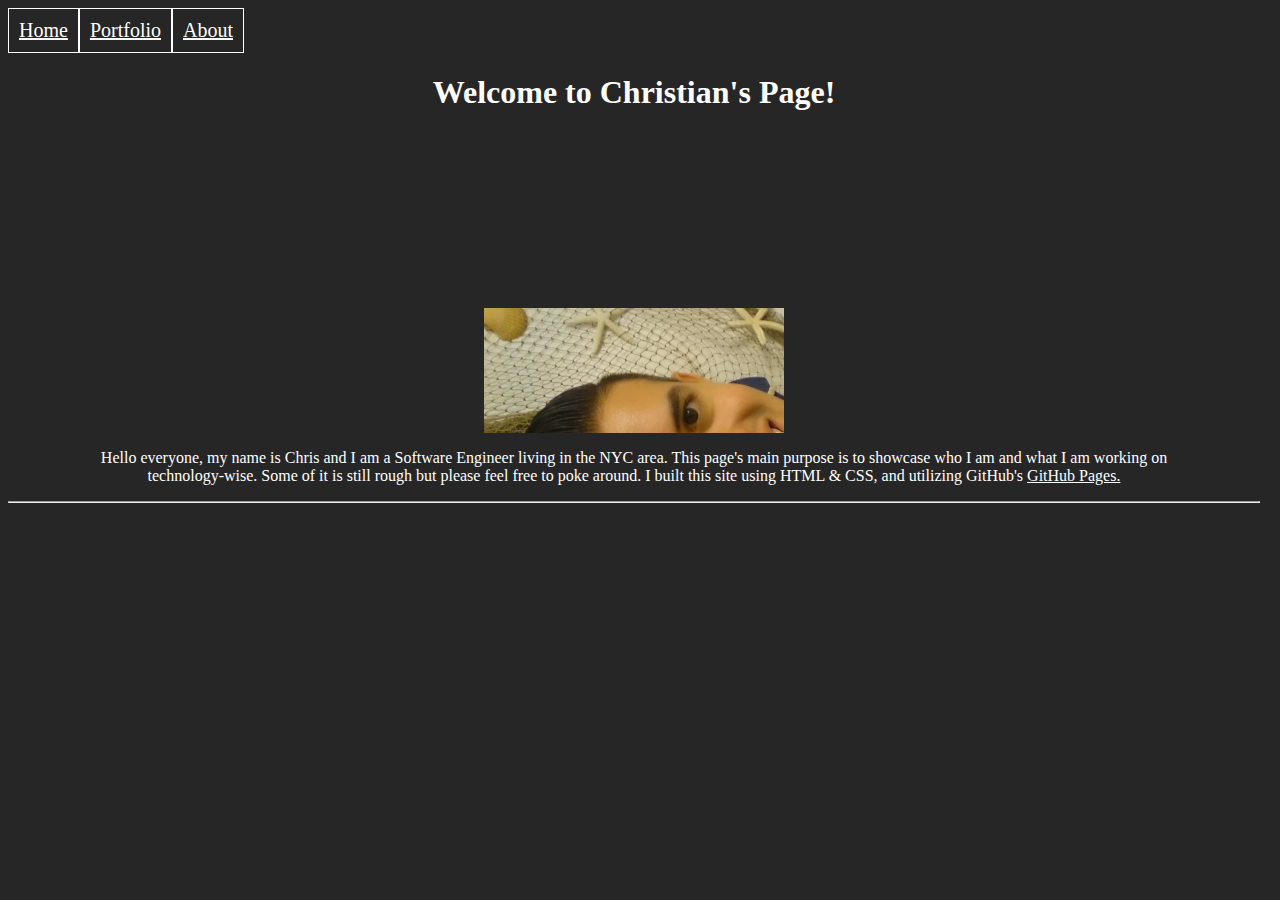
<file: index.html>
<!DOCTYPE html>
<html lang="en-US">
<title>Christian's Webpage</title>
<meta charset="UTF-8">
<meta name="viewport" content="width=device-width, initial-scale=1.0">
<head>
  <link rel="stylesheet" type="text/css" href="CSS/sexy.css">
</head>
<body class="chris">
  <div id="top"> <!--Horizontal Heading-->
    <ul>
      <li><a href="//ctrios67.github.io/HTML/">Home</a></li>
      <li><a href="//ctrios67.github.io/HTML/Portfolio.html">Portfolio</a></li>
      <li><a href="//ctrios67.github.io/HTML/About.html">About</a></li>
    </ul>
  </div>
  
  <h1 class="homeh1">Welcome to Christian's Page!</h1>
    <div class="resphomeheadshot">
    </div>
    <div class="resphomepara">
        <p>Hello everyone, my name is Chris and I am a Software Engineer living in the NYC area. This page's main purpose is to showcase who I am and what I am working on technology-wise. Some of it is still rough but please feel free to poke around. I built this site using HTML & CSS, and utilizing GitHub's <a href="//pages.github.com">GitHub Pages.</a></p>
    </div>
  <hr>
  </body>
</html>
</file>
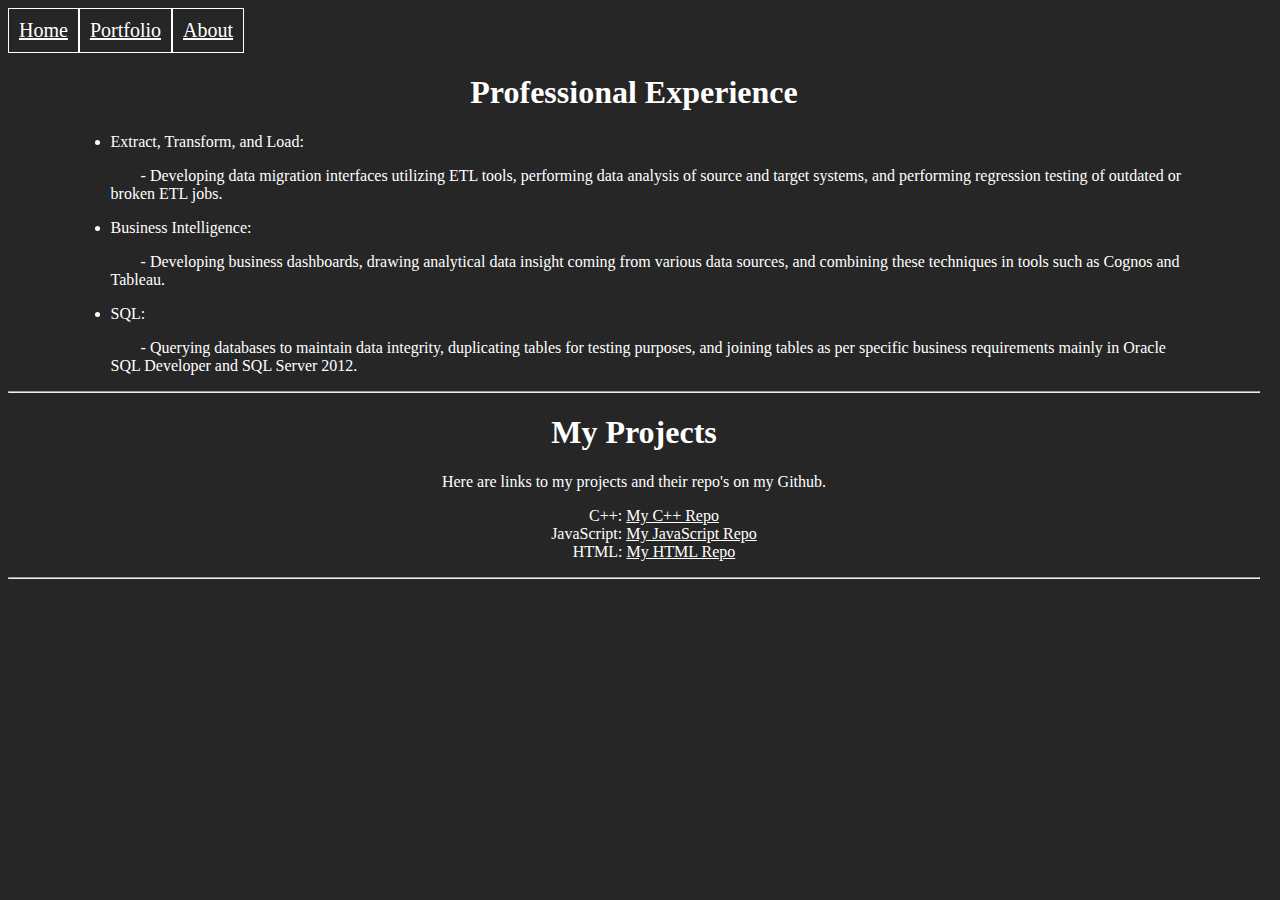
<file: Portfolio.html>
<!DOCTYPE html>
<html lang="en-US">
<title>Christian's Portfolio</title>
<meta charset="UTF-8">
<meta name="viewport" content="width=device-width, initial-scale=1.0">
<head>
    <link rel="stylesheet" type="text/css" href="CSS/sexy.css">
</head>
<body class="chris">
  <div id="top">
    <ul>
      <li><a href="//ctrios67.github.io/HTML/">Home</a></li>
      <li><a href="//ctrios67.github.io/HTML/Portfolio.html">Portfolio</a></li>
      <li><a href="//ctrios67.github.io/HTML/About.html">About</a></li>
    </ul>
  </div>
  <h1 class="homeh1">Professional Experience</h1>
  <div class="respportfolio"> <!--margin:top right bottom left-->
      <ul>
        <li>Extract, Transform, and Load:</li>
          <p class="portfoliopara">- Developing data migration interfaces utilizing ETL tools, performing data analysis of source and target systems, and performing regression testing of outdated or broken ETL jobs.</p>
        <li>Business Intelligence:</li>
            <p class="portfoliopara">- Developing business dashboards, drawing analytical data insight coming from various data sources, and combining these techniques in tools such as Cognos and Tableau.</p>
        <li>SQL:</li>
            <p class="portfoliopara">- Querying databases to maintain data integrity, duplicating tables for testing purposes, and joining tables as per specific business requirements mainly in Oracle SQL Developer and SQL Server 2012.</p>
      </ul>
    </div>
  <hr>
  <h1 class="homeh1">My Projects</h1>
  <div class="homeh1">
        <p>Here are links to my projects and their repo's on my Github.</p>
        <ul class="portfolioul">
          <li>C++: <a href="//github.com/ctrios67/Cpp_Exercises">My C++ Repo</a></li>
          <li>JavaScript: <a href="//github.com/ctrios67/JavaScript">My JavaScript Repo</a></li>
          <li>HTML: <a href="//github.com/ctrios67/HTML">My HTML Repo</a></li>
        </ul>
    </div>
    <hr>
   </body>
  </html>
</file>
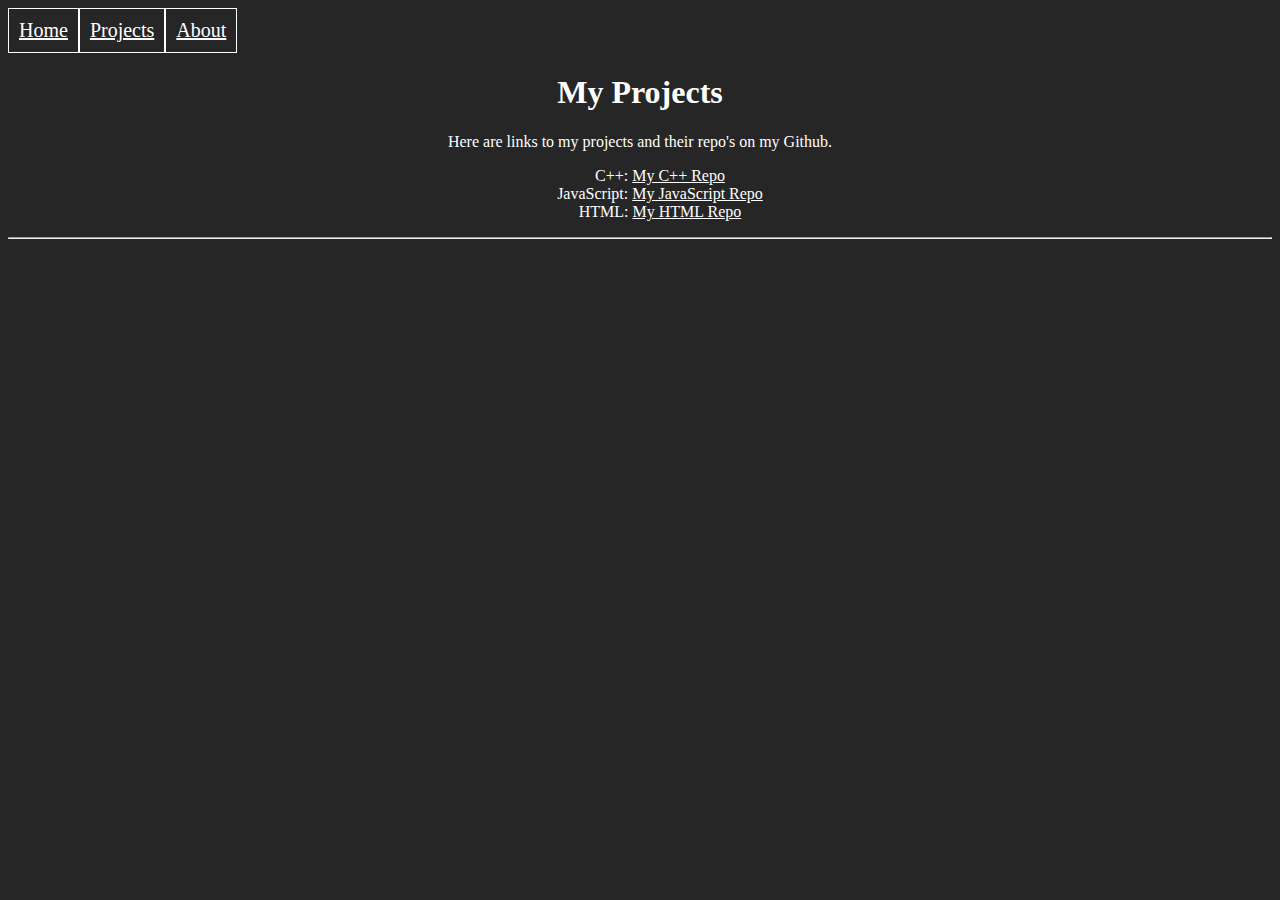
<file: Projects.html>
<!DOCTYPE html>
<html lang="en-US">
<title>Christian's Projects</title>
<meta charset="UTF-8">
<meta name="viewport" content="width=device-width, initial-scale=1.0">
<head>
    <link rel="stylesheet" type="text/css" href="sexy.css">
</head>
<body class="chris">
  <div id="top">
    <ul><!--Stil looks kinda ugly-->
      <li><a href="//ctrios67.github.io">Home</a></li> <!--//ctrios67.github.io-->
      <li><a href="Projects.html">Projects</a></li>
      <li><a href="About.html">About</a></li>
    </ul>
  </div>
  
  <h1 style="text-align:center">My Projects</h1>
  <div style="text-align:center">
        <p>Here are links to my projects and their repo's on my Github.</p>
        <ul style="list-style-type:none">
          <li>C++: <a href="//github.com/ctrios67/Cpp_Exercises">My C++ Repo</a></li>
          <li>JavaScript: <a href="//github.com/ctrios67/JavaScript">My JavaScript Repo</a></li>
          <li>HTML: <a href="//github.com/ctrios67/Testing">My HTML Repo</a></li>
        </ul>
    </div>
    <hr>
   </body>
  </html>
</file>
<file: CSS/sexy.css>
.chris{
    background-color: rgb(38, 38, 38);
    color: white;
    margin-right: 20px;
    margin-left: 20 px;
    }
    #top ul{
        list-style-type:none;
        margin: 0;
        padding: 0;
        overflow: hidden;
    }
    #top li{
        float: left;
        padding: 10px;
        border: 1px solid white;
        font-size: 20px;
     }
    .resphomeheadshot{
      background-image: url('//ctrios67.github.io/HTML/Photos/Headshot.JPG');
      width: 300px;
      height: 300px;
      background-size: cover;
      background-repeat: no-repeat;
      background-position: -175px 0px;
      transform: rotate(270deg);
      margin: 0 auto;
      overflow: hidden;
    }
    .homeh1{
      text-align:center;
    }
    .resphomepara{
      margin: 0 auto;
      text-align: center;
      width: 90%;
    }
    .respportfolio{
        margin: 0 auto;
        text-align: left;
        width: 90%;
    }
    .portfoliopara{
        text-indent: 30px;
    }
    .portfolioul{
        list-style-type: none;
    }
    .aboutheader{
        height: 250px;
        width: 100%;
    }
    .aboutheaderdiv{
        background-image: url('//ctrios67.github.io/HTML/Photos/FiDifromHoboken.jpg');
        width: device-width;
        height: 250px;
        background-size: cover;
        background-repeat: no-repeat;
        background-position: center;
        border: solid white 1px;
    }
    .aboutmediv{
        overflow: auto;
        height: 10%;
        width: 100%;
        margin: 0 auto;
    }
    .aboutcincy{
        float: left;
        border: solid white 1px;
        margin: 1%;
        height: 100%;
        width: 60%
    }
    .aboutpara{
        text-align: left;
        clear: both;
    }
    .aboutsyra{
        width: 60%;
        height: auto;
        float: right;
        border: solid white 1px;
        margin: 1%;
    }
    .aboutcontact{
        margin: 0 auto;
        width: 50%;
        text-align: center;
        list-style-type: none;
    }
    a{
        color: white;
     }
    a:visited{
        color: rgb(155, 155, 155);
    }
</file>
<file: sexy.css>
.chris{
    background-color: rgb(38, 38, 38);
    color: white;
    }
    #top ul{
        list-style-type:none;
        margin: 0;
        padding: 0;
        overflow: hidden;
    }
    #top li{
        float: left;
        padding: 10px;
        border: 1px solid white;
        font-size: 20px;
     }
    a{
        color: white;
     }
    a:visited{
        color: rgb(155, 155, 155);
    }
</file>
